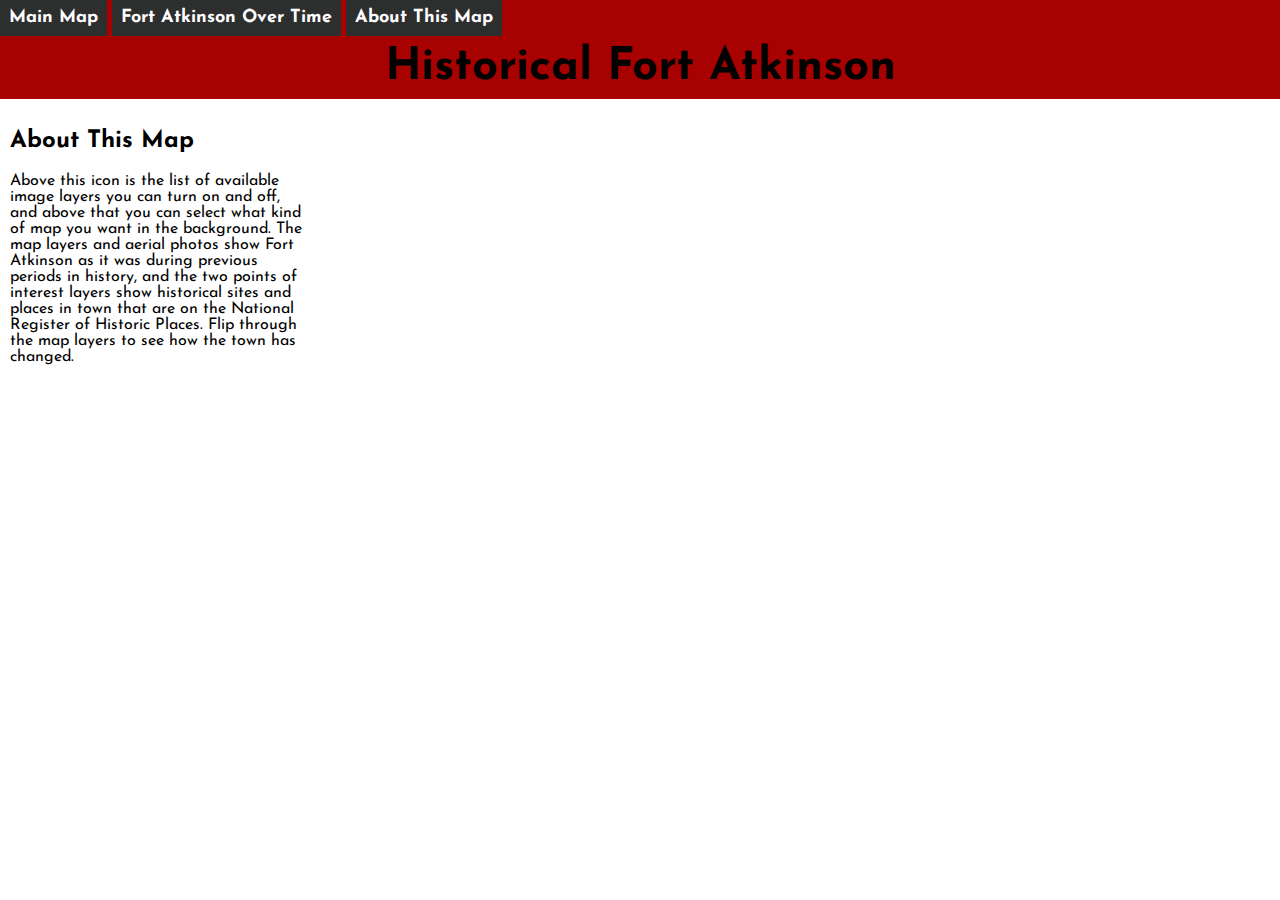
<file: index.html>
<!DOCTYPE html>
<html lang="en">
<head>
  <!--defines the title and sets up the page-->
  <title>Historical Fort Atkinson</title>
  <meta charset="UTF-8" />
  <meta name="viewport" content="width=device-width,initial-scale=1" />
  <meta name="description" content="" />
  <!-- calls arcgis api CSS and JS library -->
  <link rel="stylesheet" href="https://js.arcgis.com/4.28/esri/themes/light/main.css">
  <link rel="stylesheet" href="css/style.css">
  <link rel="content" href="content"
  
 <!--calls google fonts-->
  <link rel="preconnect" href="https://fonts.googleapis.com">
        <link rel="preconnect" href="https://fonts.gstatic.com" crossorigin>
        <link href="https://fonts.googleapis.com/css2?family=Josefin+Sans:ital,wght@0,100..700;1,100..700&display=swap" rel="stylesheet">
  <script src="https://js.arcgis.com/4.28/"></script>


 <!-- calls the required elements from esri-->
  <script>  
    require([
      "esri/config", 
      "esri/Map", 
      "esri/views/MapView",
      "esri/widgets/Locate",
      "esri/widgets/BasemapGallery",
      "esri/widgets/BasemapGallery/support/PortalBasemapsSource",
      "esri/widgets/Search",
      "esri/Graphic",  
      "esri/layers/GraphicsLayer",
      "esri/layers/FeatureLayer",
      "esri/widgets/Editor",
      "esri/widgets/Legend",
      "esri/layers/TileLayer",
      "esri/widgets/LayerList",
      "esri/renderers/SimpleRenderer",
      "esri/widgets/Expand"
      
    ], function(esriConfig, Map, MapView, Locate, BasemapGallery, PortalBasemapsSource, Search, Graphic, 
    GraphicsLayer, FeatureLayer, Editor, Legend, TileLayer, LayerList, SimpleRenderer, Expand) {   

      esriConfig.apiKey = "AAPKc722771c0ccc42f6b3a50f98f0541437noDYBlU0Z8XIJioQe0FCEDxsHh9fAgIj7WZTgQnwd8Iro4vn-CgJSPt4wG7YeNvj"
      const map = new Map({ 
        basemap: "arcgis-streets"
      });
      
      //creates the view for the map, defines starting location and zoom
      const view = new MapView({
          map: map,
          center: [-88.837, 42.9299],
          zoom: 14,
          container: "viewDiv"
      });

      //creates and adds a locate button to the top left of the map
      const locateBtn = new Locate({view: view});
      view.ui.add(locateBtn, {position: "top-left"});


      //creates a basemap gallery, defines which maps are seen in the gallery
      const basemapGallery = new BasemapGallery({
        view: view,
        source: {
          portal: "https://arcgis.com",
          filterFunction: async (item, index, basemaps) => {
            let bool = false;
            await item.load().then((loadedBasemap) => {
              if(loadedBasemap.title == "Topographic"){
                bool = true;
              }
              if(loadedBasemap.title == "Imagery"){
                bool = true;
              }
              if(loadedBasemap.title == "Streets"){
                bool = true;
              }
            })
            return bool;
          }}
        });

      //creates an expand object for the basemap gallery
      const basemapExpand = new Expand({
        expandIcon: "basemap",
        view: view,
        content: basemapGallery
      });

      //adds basemap expand object to top right of map
      view.ui.add(basemapExpand, "top-right")


      //const legend = new Legend({
      //  view: view
      //});
      
      //const legendExpand = new Expand({
      //  expandIcon: "legend",
      //  view: view,
      //  content: legend
      //});
      //view.ui.add(legendExpand, "bottom-left");
    
      // makes a layer list
      let layerList = new LayerList({
      view: view
      });

      //creates and adds creates an expand object, adds layer list into expand object
      const layerListExpand = new Expand({
        expandIcon: "layers",
        view: view,
        content: layerList
      });

      //creates and adds layer list expand object to map in top right
      view.ui.add(layerListExpand, "top-right")

      //creates and adds an "about" popup that tells the user about the map
      const expand = new Expand({
        expandIconClass: "esri-icon-comment",
        expandTooltip: "Show Information",
        collapseTooltip: "Hide Information",
        view: view,
        content: document.getElementById("infoDiv")
      });
      view.ui.add(expand, "top-right");


      //creates and adds 1847 survey layer to map, removes children from layer list
      let fort1847 = new TileLayer({
        url: "https://tiles.arcgis.com/tiles/HRPe58bUyBqyyiCt/arcgis/rest/services/FortOriginalSurveyGray/MapServer",
        listMode: "hide-children"
      });

      //adds 1847 map to layer list, defines title in layer list
      map.add(fort1847);
      fort1847.title = "First Survey of the Town, 1847";
      
      //creates and adds 1892 Sanborn map layer to map, removes children from layer list
      let fort1892 = new TileLayer({
        url: "https://tiles.arcgis.com/tiles/HRPe58bUyBqyyiCt/arcgis/rest/services/Fort_Atkinson_1892_Sanborn_Map/MapServer",
        listMode: "hide-children"
      });

      //adds 1892 layer to map, defines title in layer list
      map.add(fort1892);
      fort1892.title = "1892 Insurance Map";

      //creates and adds 1898 Sanborn map layer to map, removes children from layer list
      let fort1898 = new TileLayer({
        url: "https://tiles.arcgis.com/tiles/HRPe58bUyBqyyiCt/arcgis/rest/services/Fort_Atkinson_1898_Sanborn_Map/MapServer",
        listMode: "hide-children"
      });

      //adds 1898 layer to map, defines title in layer list
      map.add(fort1898);
      fort1898.title = "1898 Insurance Map";

      //creates and adds 1904 Sanborn map layer to map, removes children from layer list
      let fort1904 = new TileLayer({
        url: "https://tiles.arcgis.com/tiles/HRPe58bUyBqyyiCt/arcgis/rest/services/Fort_Atkinson_1904_Sanborn/MapServer",
        listMode: "hide-children"
      });

      //adds 1904 layer to map, defines title in layer list
      map.add(fort1904);
      fort1904.title = "1904 Insurance Map";
      

      //creates and adds 1924 Sanborn map layer to map, removes children from layer list
      let fort24 = new TileLayer({
        url: "https://tiles.arcgis.com/tiles/HRPe58bUyBqyyiCt/arcgis/rest/services/Fort_Atkinson_1924_Sanborn/MapServer",
        listMode: "hide-children"
      });

      //adds 1924 map to layer list, defines title in layer list
      map.add(fort24);
      fort24.title = "1924 Insurance Map";


      //creates and adds 1937 aerials layer to map, removes children from layer list
      let aerial37 = new TileLayer({
        url: "https://tiles.arcgis.com/tiles/HRPe58bUyBqyyiCt/arcgis/rest/services/Fort_1937_Aerial/MapServer",
        listMode: "hide-children"
      });

      //adds 1937 aerials layer to map, defines title in layer list
      map.add(aerial37);
      aerial37.title = "1937 Aerial Photos";

      //creates blue diamond render for point objects, defines color and outline
      let poiRenderer = {
        type: "simple", 
        symbol: {
        type: "simple-marker",  
        style: "diamond",
        size: 10,
        color: "blue",
        outline: { 
          width: 0.5,
          color: "white"
        }
        }
        };

      //creates a simple red diamond point renderer for point objects, defines color and outline
      let rhppointRenderer = {
      type: "simple",  
      symbol: {
      type: "simple-marker",  
      style: "diamond", 
      size: 10,
      color: "red",
      outline: {  
        width: 0.5,
        color: "white"
      }
      }
      };

      //creates the popup style used for the points of interest layer
      const poiPopup = {
        "title": "{Name}",
        //"content": "{About}<br>{Link}"
        "content": "{About}<br><b>{link_title}</b> <a href='{Link}'>{link_name}</a>"
      }

      //creates feature layer for points of interest, feature layer hosted on arcgis online
      const pointsofinterest = new FeatureLayer({
        url: "https://services.arcgis.com/HRPe58bUyBqyyiCt/arcgis/rest/services/Fort_Atkinson_Historical_Points_of_Interest_17APR24/FeatureServer",
        outFields: ["Name", "About","Link", "link_name", "link_title"],
        popupTemplate: poiPopup,
        renderer: poiRenderer
      });

      //adds layer to map, defines title seen in layer list
      map.add(pointsofinterest);
      pointsofinterest.title = "Historic Sites (Blue Diamonds)";



      const nrhpPopup = {
        "title": "{name}",
        "content": "<b>Type of Place:</b> {type}<br><b>Date Added:</b> {date_added}<br><b>More Information:</b> <a href='{link}'>{link}</a><br>"
      }

      //creates feature layer for sites on the national register of historic places, feature layer hosted on arcgis online
      const nrhpLayer = new FeatureLayer({
        url: "https://services.arcgis.com/HRPe58bUyBqyyiCt/arcgis/rest/services/fort_atkinson_nrhp_points/FeatureServer",
        outFields: ["name","type", "date_added","link"],
        popupTemplate: nrhpPopup,
        renderer: rhppointRenderer
      });
      map.add(nrhpLayer);
      nrhpLayer.title = "National Register of Historic Places (Red Diamonds)";
     // const graphicsLayer = new GraphicsLayer();  
      //map.add(graphicsLayer);




     


    });  

    
  </script>




</head>
<body>
  <!-- sets up the navigation bar -->
  <div class="navbar">

  <!-- sets up buttons and corresponding links-->
  <a href = "index.html" class = "button" >Main Map</a>
  <a href = "growth.html" class = "button">Fort Atkinson Over Time</a>
  <a href = "about.html" class = "button">About This Map</a>
  </div>

  <!-- displays title -->
  <div id="title">Historical Fort Atkinson</div>

  <!-- displays map -->
  <div id="viewDiv">
    <div id="infoDiv">
      <!--This is the text that appears in the comment/advice popup within the map-->
      <h2>About This Map</h2>
      <p>Above this icon is the list of available image layers you can turn on and off, and above that you can select what kind of map you want in the background. 
        The map layers and aerial photos show Fort Atkinson as it was during previous periods in history, and the two points of interest layers 
        show historical sites and places in town that are on the National Register of Historic Places. 
        Flip through the map layers to see how the town has changed.</p>
  </div>
  </div> 

</body>
</html>
</file>
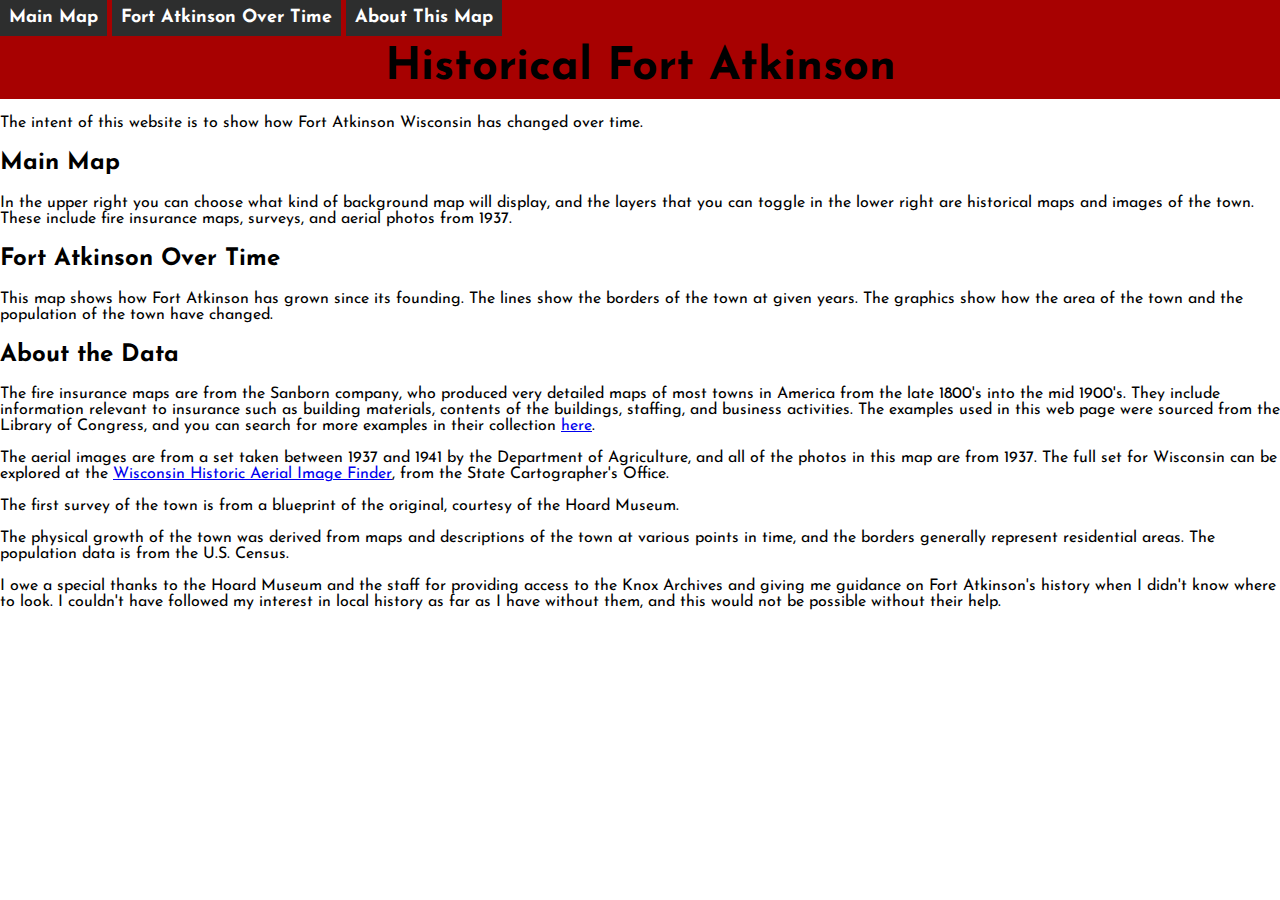
<file: about.html>
<!DOCTYPE html>
<html lang="en">
<head>
  <title>Historical Fort Atkinson</title>
  <meta charset="UTF-8" />
  <meta name="viewport" content="width=device-width,initial-scale=1" />
  <meta name="description" content="" />
  <!-- calls arcgis api CSS and JS library -->
  <link rel="stylesheet" href="https://js.arcgis.com/4.28/esri/themes/light/main.css">
  <link rel="stylesheet" href="css/style.css">
  
  <link rel="preconnect" href="https://fonts.googleapis.com">
        <link rel="preconnect" href="https://fonts.gstatic.com" crossorigin>
        <link href="https://fonts.googleapis.com/css2?family=Josefin+Sans:ital,wght@0,100..700;1,100..700&display=swap" rel="stylesheet">
  <script src="https://js.arcgis.com/4.28/"></script>



</head>
<body>
  <div class="navbar">
    <!--calls the navigation bar and contents-->
  <a href = "index.html" class = "button" >Main Map</a>
  <a href = "growth.html" class = "button">Fort Atkinson Over Time</a>
  <a href = "about.html" class = "button">About This Map</a>
  </div>

  <div id="title">Historical Fort Atkinson</div>

  <!-- displays text, this is the main content of the page -->
  <p>The intent of this website is to show how Fort Atkinson Wisconsin has changed over time.</p>

  <h2>Main Map</h2>

  <p>In the upper right you can choose what kind of background map will display, 
    and the layers that you can toggle in the lower right are historical maps and images of the town.  
    These include fire insurance maps, surveys, and aerial photos from 1937.</p>

  <h2>Fort Atkinson Over Time</h2>

  <p>This map shows how Fort Atkinson has grown since its founding. The lines show the borders of the town at given years.
    The graphics show how the area of the town and the population of the town have changed.</p>

  <h2>About the Data</h2>

  <p>The fire insurance maps are from the Sanborn company, who produced very detailed maps of most towns in America from the late 1800's into the mid 1900's.
    They include information relevant to insurance such as building materials, contents of the buildings, staffing, and business activities.
    The examples used in this web page were sourced from the Library of Congress, 
    and you can search for more examples in their collection <a href= "https://www.loc.gov/collections/sanborn-maps/about-this-collection/">here</a>.</p>
  <p>The aerial images are from a set taken between 1937 and 1941 by the Department of Agriculture, and all of the photos in this map are from 1937. 
    The full set for Wisconsin can be explored at the <a href= "https://maps.sco.wisc.edu/WHAIFinder/">Wisconsin Historic Aerial Image Finder</a>, 
    from the State Cartographer's Office.</p> 
  <p>The first survey of the town is from a blueprint of the original, courtesy of the Hoard Museum.</p>
  <p>The physical growth of the town was derived from maps and descriptions of the town at various points in time, and the borders generally represent residential areas.  
    The population data is from the U.S. Census.</p>

  <p>I owe a special thanks to the Hoard Museum and the staff for providing access to the Knox Archives and giving me guidance on Fort Atkinson's history when I 
    didn't know where to look. I couldn't have followed my interest in local history as far as I have without them, and this would not be possible without their help.
  </p>


</body>
</html>
</file>
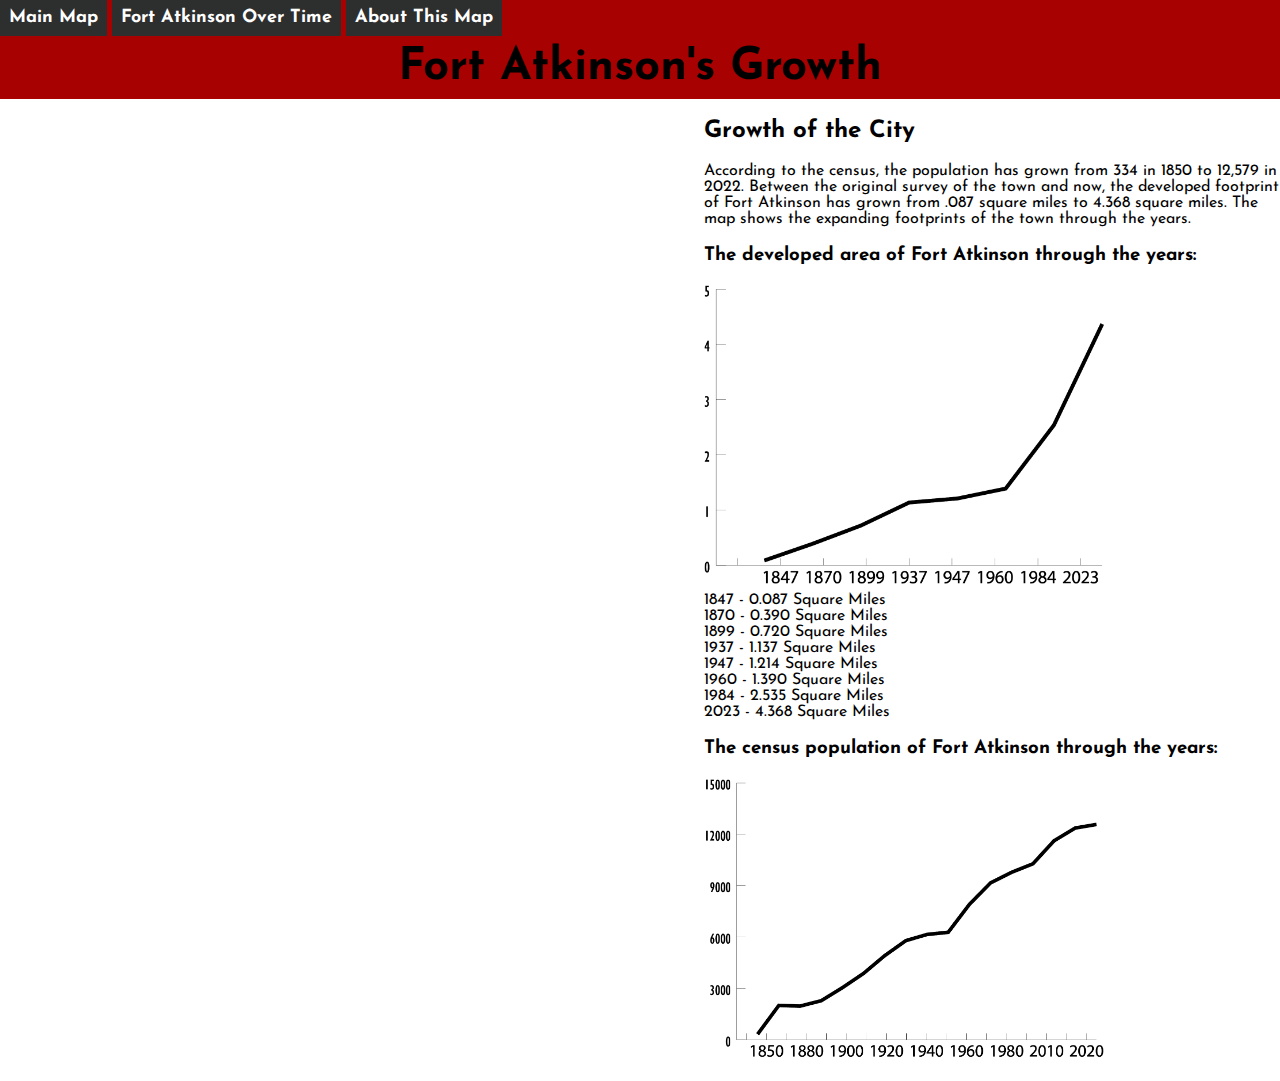
<file: growth.html>
<!DOCTYPE html>
<html lang="en">
<head>
  <title>Growth of Fort Atkinson</title>
  <meta charset="UTF-8" />
  <meta name="viewport" content="width=device-width,initial-scale=1" />
  <meta name="description" content="" />

  <!-- calls arcgis api CSS and JS library -->
  <link rel="stylesheet" href="https://js.arcgis.com/4.28/esri/themes/light/main.css">
  <link rel="stylesheet" href="css/style.css">
  
  <!-- calls google fonts-->
  <link rel="preconnect" href="https://fonts.googleapis.com">
        <link rel="preconnect" href="https://fonts.gstatic.com" crossorigin>
        <link href="https://fonts.googleapis.com/css2?family=Josefin+Sans:ital,wght@0,100..700;1,100..700&display=swap" rel="stylesheet">
  <script src="https://js.arcgis.com/4.28/"></script>


 <!-- calls the required elements from esri-->
  <script>  
    require([
      "esri/config", 
      "esri/Map", 
      "esri/views/MapView",
      "esri/widgets/Locate",
      "esri/widgets/BasemapGallery",
      "esri/widgets/BasemapGallery/support/PortalBasemapsSource",
      "esri/widgets/Search",
      "esri/Graphic",  
      "esri/layers/GraphicsLayer",
      "esri/layers/FeatureLayer",
      "esri/widgets/Editor",
      "esri/widgets/Legend",
      "esri/layers/TileLayer",
      "esri/layers/VectorTileLayer",
      "esri/widgets/LayerList",
      "esri/renderers/SimpleRenderer",
      "esri/widgets/Expand"
      
    ], function(esriConfig, Map, MapView, Locate, BasemapGallery, PortalBasemapsSource, Search, Graphic, 
    GraphicsLayer, FeatureLayer, Editor, Legend, TileLayer, VectorTileLayer, LayerList, SimpleRenderer, Expand) {   

      //establishes user API key
      esriConfig.apiKey = "AAPKc722771c0ccc42f6b3a50f98f0541437noDYBlU0Z8XIJioQe0FCEDxsHh9fAgIj7WZTgQnwd8Iro4vn-CgJSPt4wG7YeNvj"

      //builds the map element and defines the basemap
      const map = new Map({ 
        basemap: "arcgis-streets"
      });
      
      //builds container for map and sets up the center point/zoom at load
      const view = new MapView({
          map: map,
          center: [-88.837, 42.92], // longitude, latitude
          zoom: 12,
          container: "mapleft"
      });
      
     // let layerList = new LayerList({
     // view: view
     // });
     // const layerListExpand = new Expand({
     //   expandIcon: "layers",
     //   view: view,
     //   content: layerList
     // });
     // view.ui.add(layerListExpand, "bottom-right")



     //calls the layer with town extents
      let FortGrowth = new VectorTileLayer({
        url: "https://vectortileservices.arcgis.com/HRPe58bUyBqyyiCt/arcgis/rest/services/Fort_Extents_Combined/VectorTileServer",
        listMode: "hide-children"
      });
      //adds layer to map and defines how it appears
      map.add(FortGrowth);
      FortGrowth.title = "Fort Atkinson's Growth Through Time";


      //sets up a locate button
      const locateBtn = new Locate({view: view});
      view.ui.add(locateBtn, {position: "top-left"});


      //builds basemap gallery and defines which maps are in the gallery
      const basemapGallery = new BasemapGallery({
        view: view,
        source: {
          portal: "https://arcgis.com",
          filterFunction: async (item, index, basemaps) => {
            let bool = false;
            await item.load().then((loadedBasemap) => {
              if(loadedBasemap.title == "Topographic"){
                bool = true;
              }
              if(loadedBasemap.title == "Imagery"){
                bool = true;
              }
              if(loadedBasemap.title == "Streets"){
                bool = true;
              }
            })
            return bool;
          }}
        });

        //creates an expand element for the basemap gallery
      const basemapExpand = new Expand({
        expandIcon: "basemap",
        view: view,
        content: basemapGallery
      });
      view.ui.add(basemapExpand, "top-right")

      //const legend = new Legend({
      //  view: view
      //});
      //view.ui.add(legend, "bottom-right");
    
     


    });  

    
  </script>



</head>
<body>
  <!--calls the navigation bar and contents-->
  <div class="navbar">
  <a href = "index.html" class = "button" >Main Map</a>
  <a href = "growth.html" class = "button">Fort Atkinson Over Time</a>
  <a href = "about.html" class = "button">About This Map</a>
  </div>

  <div id="title">Fort Atkinson's Growth</div>
  <!-- displays map -->
  <div id="mapleft"></div> 


  <!--calls the "textright" div defined in the css document-->
  <div id="textright">

  <!--This section is the body of the page-->
  <h2>Growth of the City</h2>

  <p>According to the census, the population has grown from 334 in 1850 to 12,579 in 2022.
    Between the original survey of the town and now, the developed footprint of Fort Atkinson has grown from .087 square miles to 4.368 square miles.
    The map shows the expanding footprints of the town through the years. </p>

    <h3>The developed area of Fort Atkinson through the years:</h3>
    <img src="content/FortAreaChart1.png" alt="FortArea" width="400">
    <br>1847 - 0.087 Square Miles<br>1870 - 0.390 Square Miles<br>1899 - 0.720 Square Miles<br>
    1937 - 1.137 Square Miles<br>
    1947 - 1.214 Square Miles<br>
    1960 - 1.390 Square Miles<br>
    1984 - 2.535 Square Miles<br>
    2023 - 4.368 Square Miles<br>

    <h3>The census population of Fort Atkinson through the years:</h3>
    <img src="content/FortPopChart1.png" alt="FortPopulation" width="400">
    
    <p></p>
    <p></p>
    <p></p>
    <p></p>
    <p></p>
    <p></p>



  

</div>


</body>
</html>
</file>
<file: css/style.css>
html,  
body{
    font-family: 'Josefin Sans', sans-serif;
    margin: 0;
    padding: 0;
}  
#viewDiv {  
  padding: 0;  
  margin: 0;  
  height: 89vh;  
  width: 100%;  
}
#title{padding: 0; 
  margin: 0; 
  height: 7vh; 
  width: 100%; 
  line-height: 7vh;
  text-align: center;
  font-size: 5vmin;
  font-weight: bold;
  background-color: #a70101;
}  

#textright{
padding:0;
width: 45vmax;
margin-right: 0;
float: right;
line-height: normal;
}



#mapleft {  
  padding: 0;  
  margin: 0;  
  height: 40vmax;  
  width: 50vmax;
  float: left;
}


.button {
background-color: #2d2e2e;
border: none;
color: white;
padding: 1vh 1vh;
text-align: center;
font-weight: bold;
text-decoration: none;
display: inline-block;
font-size: 2vh;
}
.navbar {
background-color: #a70101;
overflow: hidden;
width: 100%;
}

#infoDiv {
  width: 300px;
  background-color: white;
  padding: 10px;
  font-family: 'Josefin Sans', sans-serif;
}
</file>
